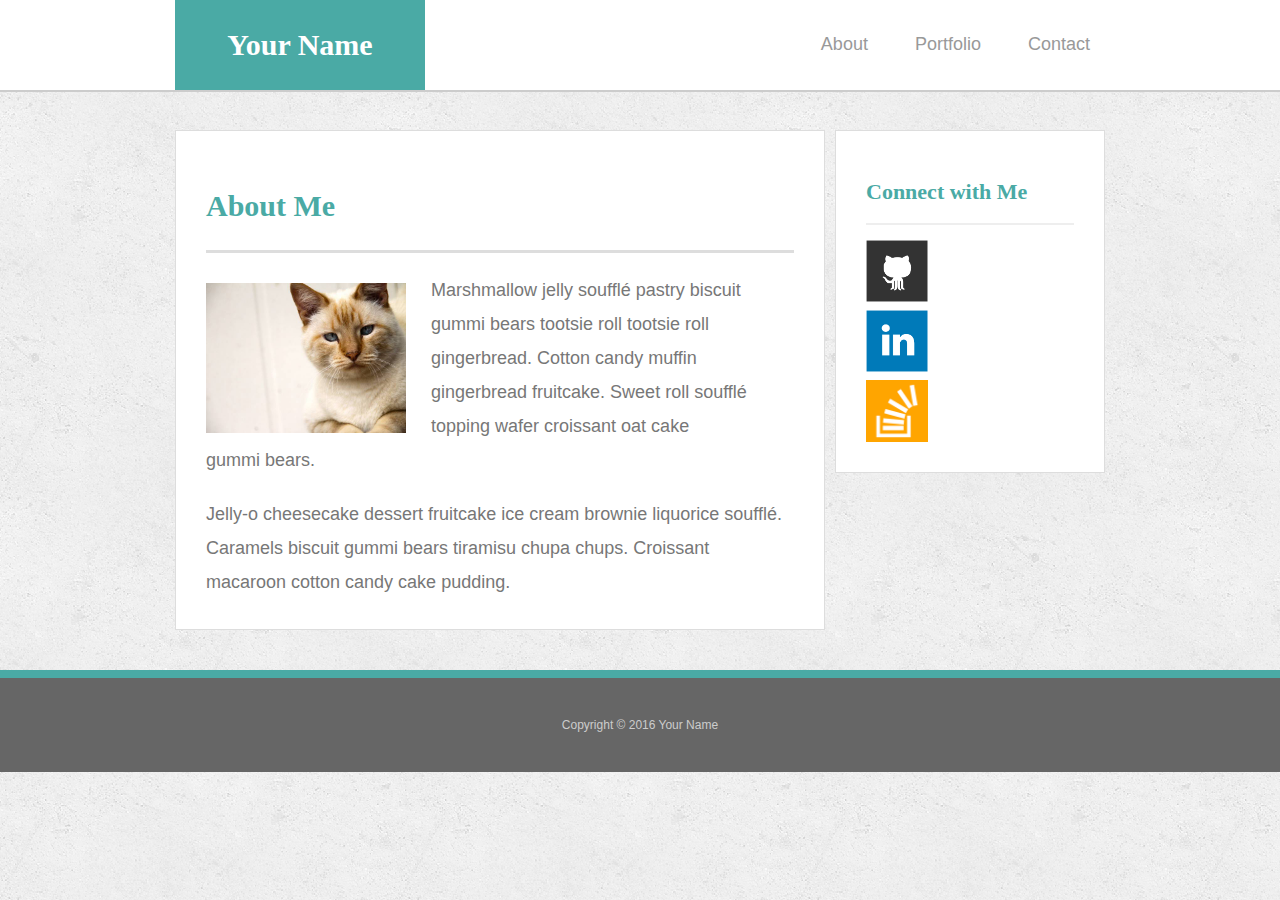
<file: index.html>
<!doctype html>
<html lang="en-us">

<head>
  <meta charset="UTF-8">
  <meta name="viewport" content="width=device-width, initial-scale=1.0">
  <title>About | Your Name</title>
  <link rel="stylesheet" type="text/css" href="assets/css/reset.css">
  <link rel="stylesheet" href="https://maxcdn.bootstrapcdn.com/bootstrap/3.3.7/css/bootstrap.min.css" integrity="sha384-BVYiiSIFeK1dGmJRAkycuHAHRg32OmUcww7on3RYdg4Va+PmSTsz/K68vbdEjh4u" crossorigin="anonymous">
  <link rel="stylesheet" type="text/css" href="assets/css/styles.css">
</head>

<body>

 <header id="masthead">
    <div class="container-fluid">
      <a href="index.html" id="logo">Your Name</a>
      <nav>
        <ul class="nav nav-pills">
          <li role="presentation"><a href="index.html">About</a></li>
          <li role="presentation"><a href="portfolio.html">Portfolio</a></li>
          <li role="presentation"><a href="contact.html">Contact</a></li>
        </ul>
      </nav>
    </div>
  </header>

  <div id="main-container" class="container-fluid row">
    <section class="main-section col-xs-12 col-sm-12 col-lg-8">
      <h1>About Me</h1>

      <img src="assets/images/cat.jpg" class="auth-image img-responsive" alt="Your Name">

      <p>Marshmallow jelly souffl&eacute; pastry biscuit gummi bears tootsie roll tootsie roll gingerbread. Cotton candy muffin gingerbread fruitcake. Sweet roll souffl&eacute; topping wafer croissant oat cake gummi&nbsp;bears.</p>

      <p>Jelly-o cheesecake dessert fruitcake ice cream brownie liquorice souffl&eacute;. Caramels biscuit gummi bears tiramisu chupa chups. Croissant macaroon cotton candy cake pudding.</p>

    </section>

    <section class="sidebar">
      <div id="connect">
        <h2>Connect with Me</h2>

        <a href="#"><img src="assets/images/github-128.png" class="social img-responsive" alt="GitHub" /></a>
        <a href="#"><img src="assets/images/linkedin-128.png" class="social img-responsive" alt="LinkedIn" /></a>
        <a href="#"><img src="assets/images/stackoverflow-128.png" class="social img-responsive" alt="Stack Overflow" /></a>
      </div>
    </section>
  </div>

  <footer>
    <div class="container-fluid">
      Copyright &copy; 2016 Your Name
    </div>
  </footer>

  <script src="https://maxcdn.bootstrapcdn.com/bootstrap/3.3.7/js/bootstrap.min.js" integrity="sha384-Tc5IQib027qvyjSMfHjOMaLkfuWVxZxUPnCJA7l2mCWNIpG9mGCD8wGNIcPD7Txa" crossorigin="anonymous"></script>

</body>

</html>
</file>
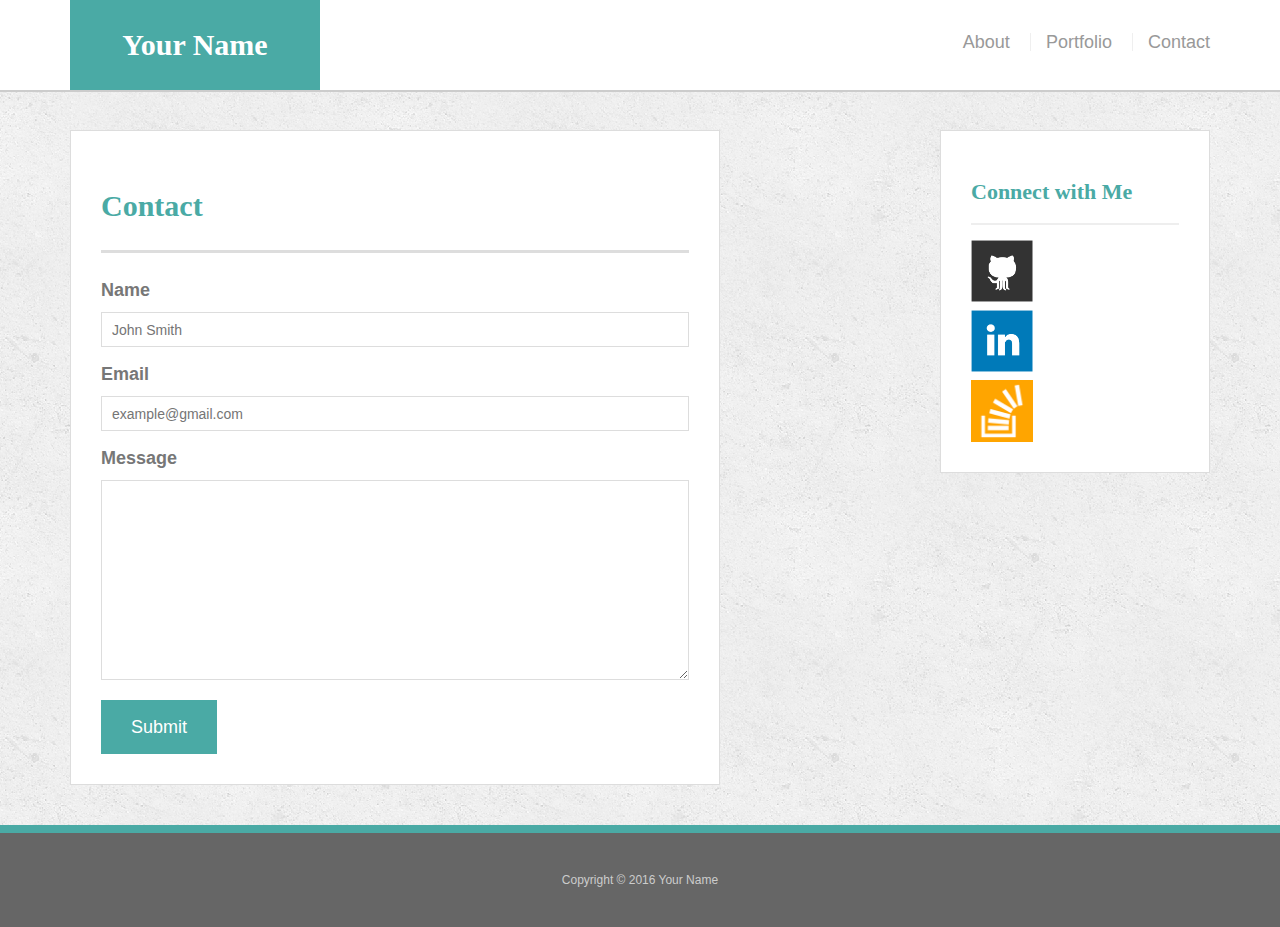
<file: contact.html>
<!doctype html>
<html lang="en-us">

<head>
  <meta charset="UTF-8">
  <meta name="viewport" content="width=device-width, initial-scale=1.0">
  <title>Contact | Your Name</title>
  <link rel="stylesheet" type="text/css" href="assets/css/reset.css">
  <link rel="stylesheet" href="https://maxcdn.bootstrapcdn.com/bootstrap/3.3.7/css/bootstrap.min.css" integrity="sha384-BVYiiSIFeK1dGmJRAkycuHAHRg32OmUcww7on3RYdg4Va+PmSTsz/K68vbdEjh4u" crossorigin="anonymous">
  <link rel="stylesheet" type="text/css" href="assets/css/styles.css">
</head>

<body>

  <header id="masthead">
    <div class="container">
      <a href="index.html" id="logo">Your Name</a>
      <nav>
        <a href="index.html">About</a>
        <a href="portfolio.html">Portfolio</a>
        <a href="contact.html">Contact</a>
      </nav>
    </div>
  </header>

  <div id="main-container" class="container">
    <section class="main-section">
      <h1>Contact</h1>

      <form id="contact-form">
        <ul>
          <li>
            <label for="name">Name</label>
            <input type="text" id="name" name="name" placeholder="John Smith" required="required">
          </li>
          <li>
            <label for="email">Email</label>
            <input type="email" id="email" name="email" placeholder="example@gmail.com" required="required">
          </li>
          <li>
            <label for="message">Message</label>
            <textarea id="message" name="message" required="required"></textarea>
          </li>
        </ul>
        <input type="submit">
      </form>

    </section>

    <section class="sidebar">
      <div id="connect">
        <h2>Connect with Me</h2>

        <a href="#"><img src="assets/images/github-128.png" class="social img-responsive" alt="GitHub" /></a>
        <a href="#"><img src="assets/images/linkedin-128.png" class="social img-responsive" alt="LinkedIn" /></a>
        <a href="#"><img src="assets/images/stackoverflow-128.png" class="social img-responsive" alt="Stack Overflow" /></a>
      </div>
    </section>
  </div>

  <footer>
    <div class="container">
      Copyright &copy; 2016 Your Name
    </div>
  </footer>
</body>

</html>
</file>
<file: assets/css/styles.css>
body {
  font-family: Arial, "Helvetica Neue", Helvetica, sans-serif;
  font-size: 18px;
  line-height: 34px;
  color: #777;
  background: url("../images/concrete_seamless.png");
}

* {
  box-sizing: border-box;
}

/* general */

.container-fluid {
  width: 100%;
  max-width: 960px;
  margin: 0 auto;
  clear: both;
}

h1,
h2,
h3,
p {
  margin-bottom: 20px;
}

p:last-child {
  margin-bottom: 0;
}

h1,
h2,
h3 {
  font-family: Georgia, Times, "Times New Roman", serif;
  font-weight: 700;
  color: #4aaaa5;
}

h1 {
  padding-bottom: 20px;
  font-size: 30px;
  line-height: 49px;
  border-bottom: 3px solid #ddd;
}

h2,
h3 {
  font-size: 22px;
}

/* header */

#masthead {
  position: fixed;
  z-index: 99;
  width: 100%;
  margin: 0 0 30px;
  overflow: auto;
  color: #fff;
  background: #fff;
  border-bottom: 2px solid #ccc;
}

#logo {
  float: left;
  width: 250px;
  height: 90px;
  font-family: Georgia, Times, "Times New Roman", serif;
  font-size: 30px;
  font-weight: 700;
  line-height: 90px;
  color: #fff;
  text-align: center;
  text-decoration: none;
  background: #4aaaa5;
}

nav {
  float: right;
  margin-top: 25px;
}

nav a {
  display: inline-block;
  padding-left: 15px;
  margin-left: 15px;
  line-height: 18px;
  color: #999;
  text-decoration: none;
  border-left: 1px solid #efefef;
}

nav a:first-child {
  border-left: 0 none;
}

/* footer */

footer {
  padding: 30px 0;
  clear: both;
  font-size: 12px;
  color: #fff;
  color: #ccc;
  text-align: center;
  background: #666;
  border-top: 8px solid #4aaaa5;
}

/* sidebar */

.sidebar {
  float: right;
  width: 100%;
  max-width: 270px;
  padding: 30px;
  margin-bottom: 20px;
  background: #fff;
  border: 1px solid #ddd;
}

h3,
.sidebar h2 {
  padding-bottom: 20px;
  margin-bottom: 15px;
  line-height: 22px;
  border-bottom: 2px solid #eee;
}

.social {
  width: 62px;
  height: 62px;
  margin-top: 8px;
  margin-right: 5px;
}

.social:last-child {
  margin-right: 0;
}

/* main */

#main-container {
  padding-top: 130px;
}

.main-section {
  float: left;
  width: 100%;
  max-width: 650px;
  padding: 30px;
  margin: 0 0 40px;
  background: #fff;
  border: 1px solid #ddd;
}

/* portfolio page */

.work {
  position: relative;
  float: left;
  width: 274px;
  margin: 20px 0 25px;
  overflow: auto;
}

.work:nth-child(even) {
  margin-right: 40px;
}

.work img {
  width: 100%;
  border: 0 none;
  opacity: 0.8;
}

.work h3 {
  position: absolute;
  bottom: 20px;
  width: 100%;
  padding: 15px;
  margin-bottom: 0;
  font-weight: 300;
  line-height: 30px;
  color: #fff;
  text-align: center;
  background: #4aaaa5;
  border-bottom: 0;
}

.auth-image {
  float: left;
  width: 200px;
  height: auto;
  margin-top: 10px;
  margin-right: 25px;
}

/* contact page */

#contact-form ul {
  margin-bottom: 20px;
}

#contact-form li {
  margin-bottom: 10px;
}

label,
input[type=text],
input[type=email],
textarea {
  display: block;
  width: 100%;
}

input[type=text],
input[type=email],
textarea {
  height: 35px;
  padding: 0 10px;
  font-size: 14px;
  border: 1px solid #ddd;
}

textarea {
  height: 200px;
}

input[type=submit] {
  padding: 10px 30px;
  font-size: 18px;
  color: #fff;
  cursor: pointer;
  background: #4aaaa5;
  border: 0 none;
}

/* Extra small devices (phones, less than 768px) */
/* No media query since this is the default in Bootstrap */

/* Small devices (tablets, 768px and up) */
@media (min-width: @screen-sm-min) { ... }

/* Medium devices (desktops, 992px and up) */
@media (min-width: @screen-md-min) { ... }

/* Large devices (large desktops, 1200px and up) */
@media (min-width: @screen-lg-min) { ... }
}
</file>
